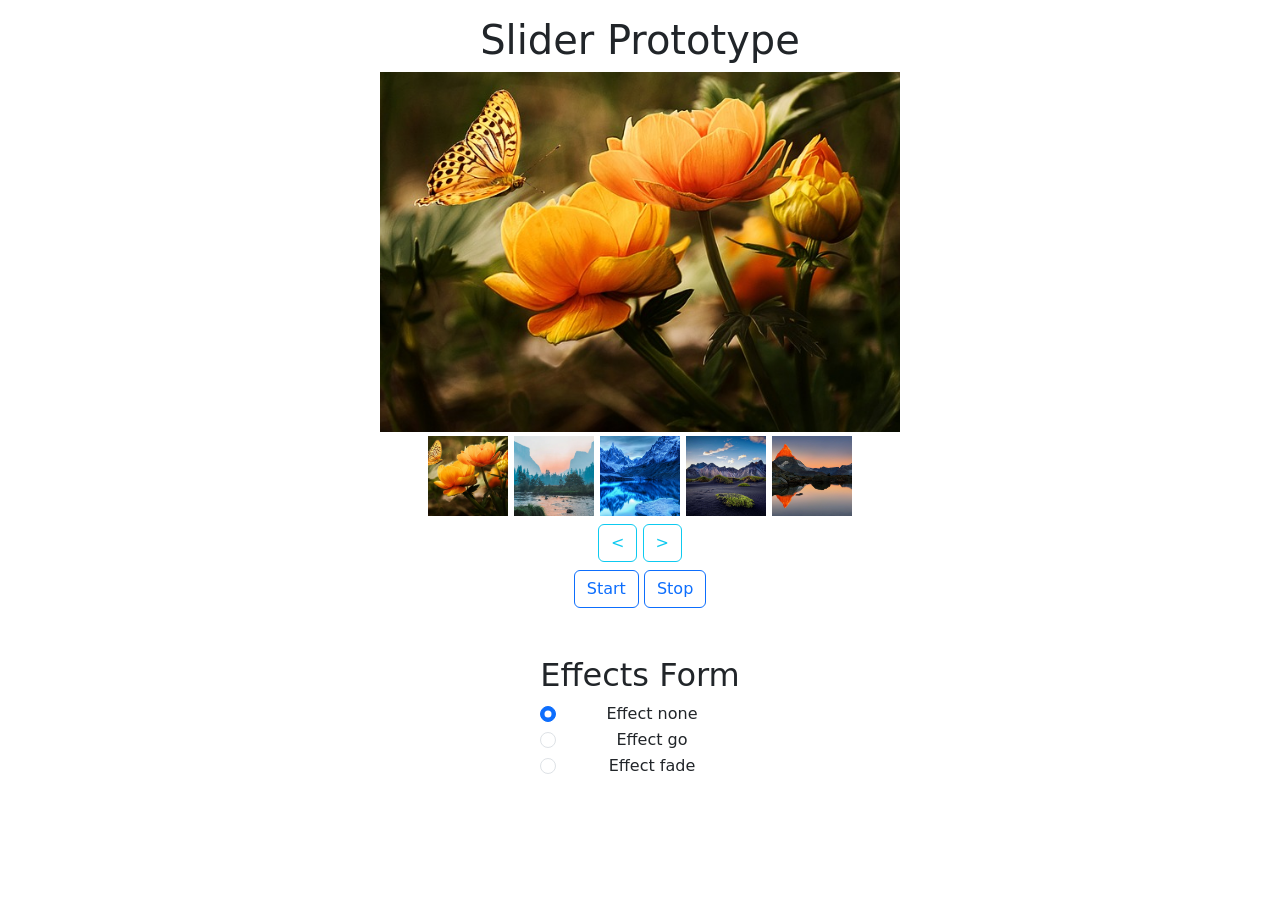
<file: index.html>
<!DOCTYPE html>
<html lang="en">

<head>
    <meta charset="UTF-8">
    <meta name="viewport" content="width=device-width, initial-scale=1.0">
    <title>Slider Prototype</title>
    <link rel="stylesheet" href="./js/rc-slider/styles/style.css">
    <link href="https://cdn.jsdelivr.net/npm/bootstrap@5.3.2/dist/css/bootstrap.min.css" rel="stylesheet"
        integrity="sha384-T3c6CoIi6uLrA9TneNEoa7RxnatzjcDSCmG1MXxSR1GAsXEV/Dwwykc2MPK8M2HN" crossorigin="anonymous">
    <link rel="apple-touch-icon" sizes="180x180" href="./images/favicon/apple-touch-icon.png">
    <link rel="icon" type="image/png" sizes="32x32" href="./images/favicon/favicon-32x32.png">
    <link rel="icon" type="image/png" sizes="16x16" href="./images/favicon/favicon-16x16.png">
    <link rel="manifest" href="./images/favicon/site.webmanifest">
</head>

<body>
    <div class="wrapper">
        <section class="slider">
            <div class="container mt-3">
                <h1 class="text-center">Slider Prototype</h1>
                <div class="slider d-flex flex-column justify-content-center align-items-center">
                    <div id="wrap" class="text-center">
                        <img id="sliderImage" class="slider__image" src="./images/flowers.jpg">
                    </div>
                    <div class="slider__minies mt-1">
                    </div>
                    <div class="slider__arrows text-center mt-2">
                        <button id="prev" class="btn btn-outline-info">&lt;</button>
                        <button id="next" class="btn btn-outline-info">&gt;</button>
                    </div>
                    <div class="slider__buttons text-center mt-2">
                        <button id="start" class="btn btn-outline-primary">Start</button>
                        <button id="stop" class="btn btn-outline-primary">Stop</button>
                    </div>
                    <form class="slider__effects effects-form mt-5 mb-5 text-center" action="" method="dialog"
                        name="effects">
                        <h2 class="effcts-form__title">Effects Form</h2>
                        <div class="form-check">
                            <input type="radio" name="effect" value="none" class="form-check-input" id="effectNone"
                                checked />
                            <label class="form-check-label" for="effectNone">
                                Effect none
                            </label>
                        </div>
                        <div class="form-check">
                            <input type="radio" name="effect" value="go" class="form-check-input" id="effectGo" />
                            <label class="form-check-label" for="effectGo">
                                Effect go
                            </label>
                        </div>
                        <div class="form-check">
                            <input type="radio" name="effect" value="fade" class="form-check-input" id="effectFade" />
                            <label class="form-check-label" for="effectFade">
                                Effect fade
                            </label>
                        </div>
                    </form>
                </div>
            </div>
        </section>
    </div>
    <script src="./js/script.js"></script>
    <script type="module" src="./js/rc-slider/main.js" defer></script>
</body>

</html>
</file>
<file: js/rc-slider/styles/style.css>
/* Slider - Start */
#wrap {
    width: 520px;
    height: 360px;
    overflow: hidden;
}

#wrap img {
    width: 100%;
    height: 100%;
    object-fit: cover;
}

.slider {
    position: relative;
}

.slider__image {
    transition: all .5s ease;
    position: relative;
    left: 0;
}

.slider__minies {
    display: flex;
    flex-direction: row;
    justify-content: center;
    column-gap: 6px;
}

.mini {
    width: 80px;
    height: 80px;
    object-fit: cover;
    cursor: pointer;
}

.fade {
    opacity: 0;
}

.go {
    left: 520px;
}

/* Slider - End */
/* Bootstrap classes */

.d-flex {
    display: flex !important;
}

.flex-column {
    flex-direction: column !important;
}

.justify-content-center {
    justify-content: center !important;
}

.align-items-center {
    align-items: center !important;
}

.mt-1 {
    margin-top: 0.25rem !important;
}

.text-center {
    text-align: center !important;
}

.mt-3 {
    margin-top: 1rem !important;
}

.btn {
    display: inline-block;
    font-weight: 400;
    text-align: center;
    white-space: nowrap;
    vertical-align: middle;
    user-select: none;
    border: 1px solid transparent;
    padding: 0.375rem 0.75rem;
    font-size: 1rem;
    line-height: 1.5;
    border-radius: 0.25rem;
    transition: color 0.15s ease-in-out, background-color 0.15s ease-in-out,
        border-color 0.15s ease-in-out, box-shadow 0.15s ease-in-out;
}

.btn-outline-info {
    color: #0dcaf0;
    background-color: transparent;
    background-image: none;
    border-color: #0dcaf0;
}

.btn-outline-info:hover {
    color: #fff;
    background-color: #0dcaf0;
    border-color: #0dcaf0;
}

.btn-outline-primary {
    color: #007bff;
    background-color: transparent;
    background-image: none;
    border-color: #007bff;
}

.btn-outline-primary:hover {
    color: #fff;
    background-color: #007bff;
    border-color: #007bff;
}
</file>
